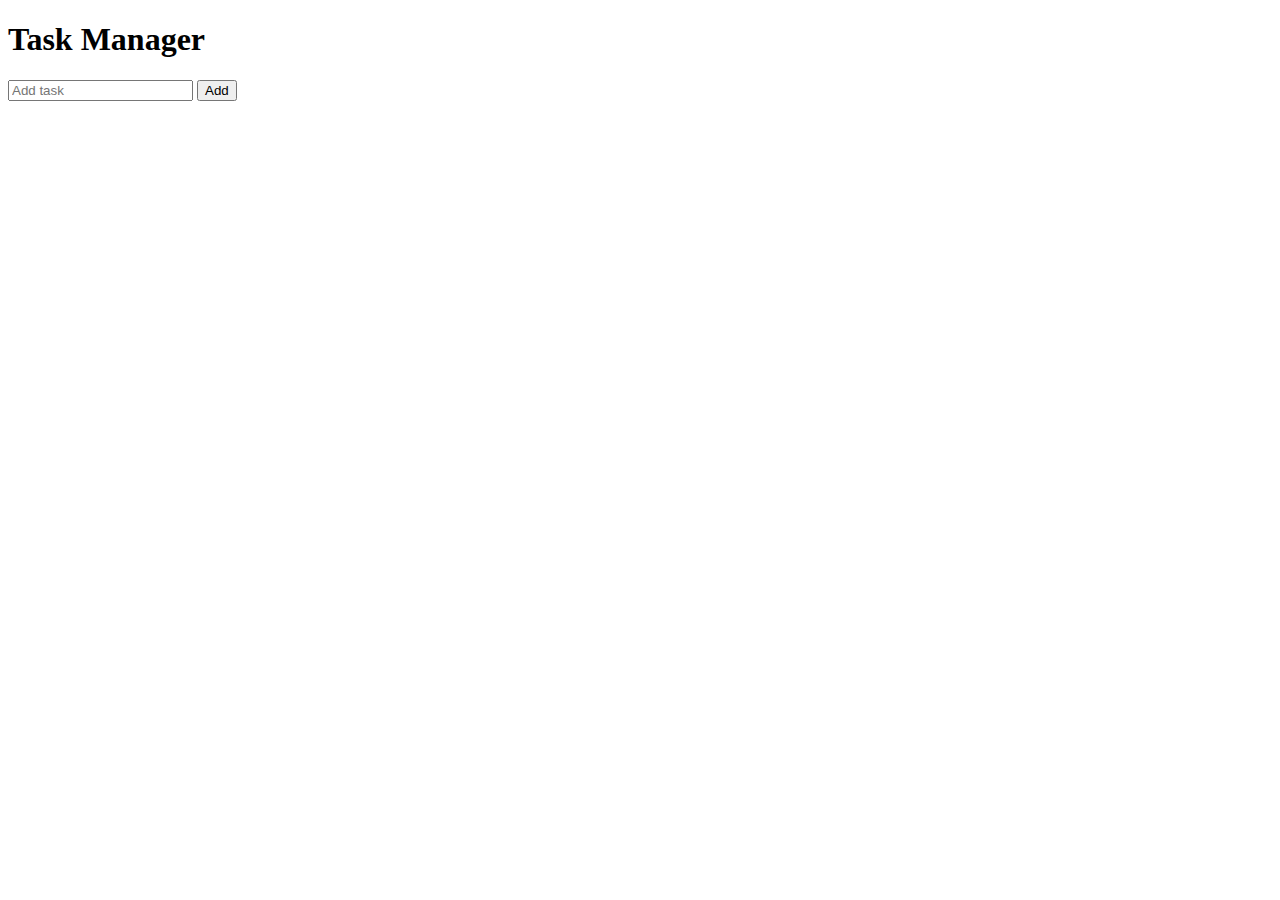
<file: javascript_assignments/js_assignments/assignment1/index.html>
<!DOCTYPE html>
<html>
<head>
  <title>Task Manager</title>
</head>
<body>
  <h1>Task Manager</h1>
  <input id="taskInput" placeholder="Add task"/>
  <button id="addBtn">Add</button>
  <ul id="taskList"></ul>
<script src="app.js"></script>
</body>
</html>
</file>
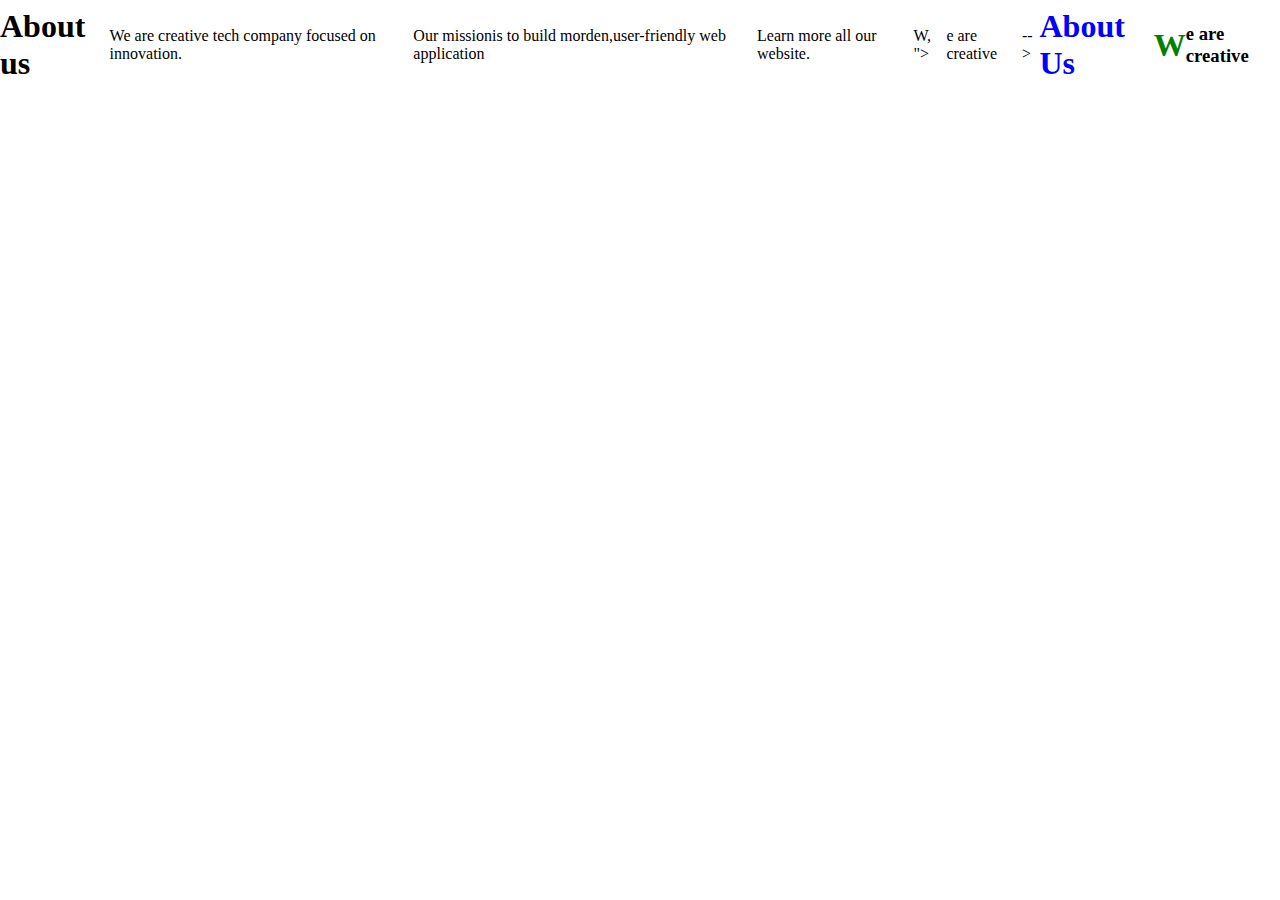
<file: html portfoliyo/index2.html>
<!DOCTYPE html>
<html lang="en">
<head>
    <meta charset="UTF-8">
    <meta name="viewport" content="width=device-width, initial-scale=1.0">
    <title>Document</title>
</head>

<body>
      <h1>About us</h1>
      <p>We are creative tech company focused on innovation.</p>
      <p1> Our missionis to build morden,user-friendly web application</p1>
      <p2> Learn more all our website.</p2>
    </section>

</body>
<p><spam style = "Colour: green;"></spam>W, "></spam></p>
<p2>e are creative</p2>
</html>
    
</body> -->
 </html>


<!DOCTYPE html>
<html>
<head>
  <style>
    body {
      margin: 0;
      height: 10vh;              /* full page height */
      display: flex;
      justify-content: center;    /* center horizontally */
      align-items: center;        /* center vertically */
    }
  </style>
</head>
<body>
  <h1><span style="color: blue;">About Us</span><h1>
</body>
</html>

<!DOCTYPE html> 
<html lang="en"> 
<head> 
    <meta charset="UTF-8"> 
    <meta name="viewport" content="width=device-width, initial-scale=1.0"> 
    <title>Document</title> 
</head> 
<body> 
     <h1><span style="color: green;">W</span><h1></h1>
        <h3>e are creative<h3>

</div>
</body> 
</html\
</file>
